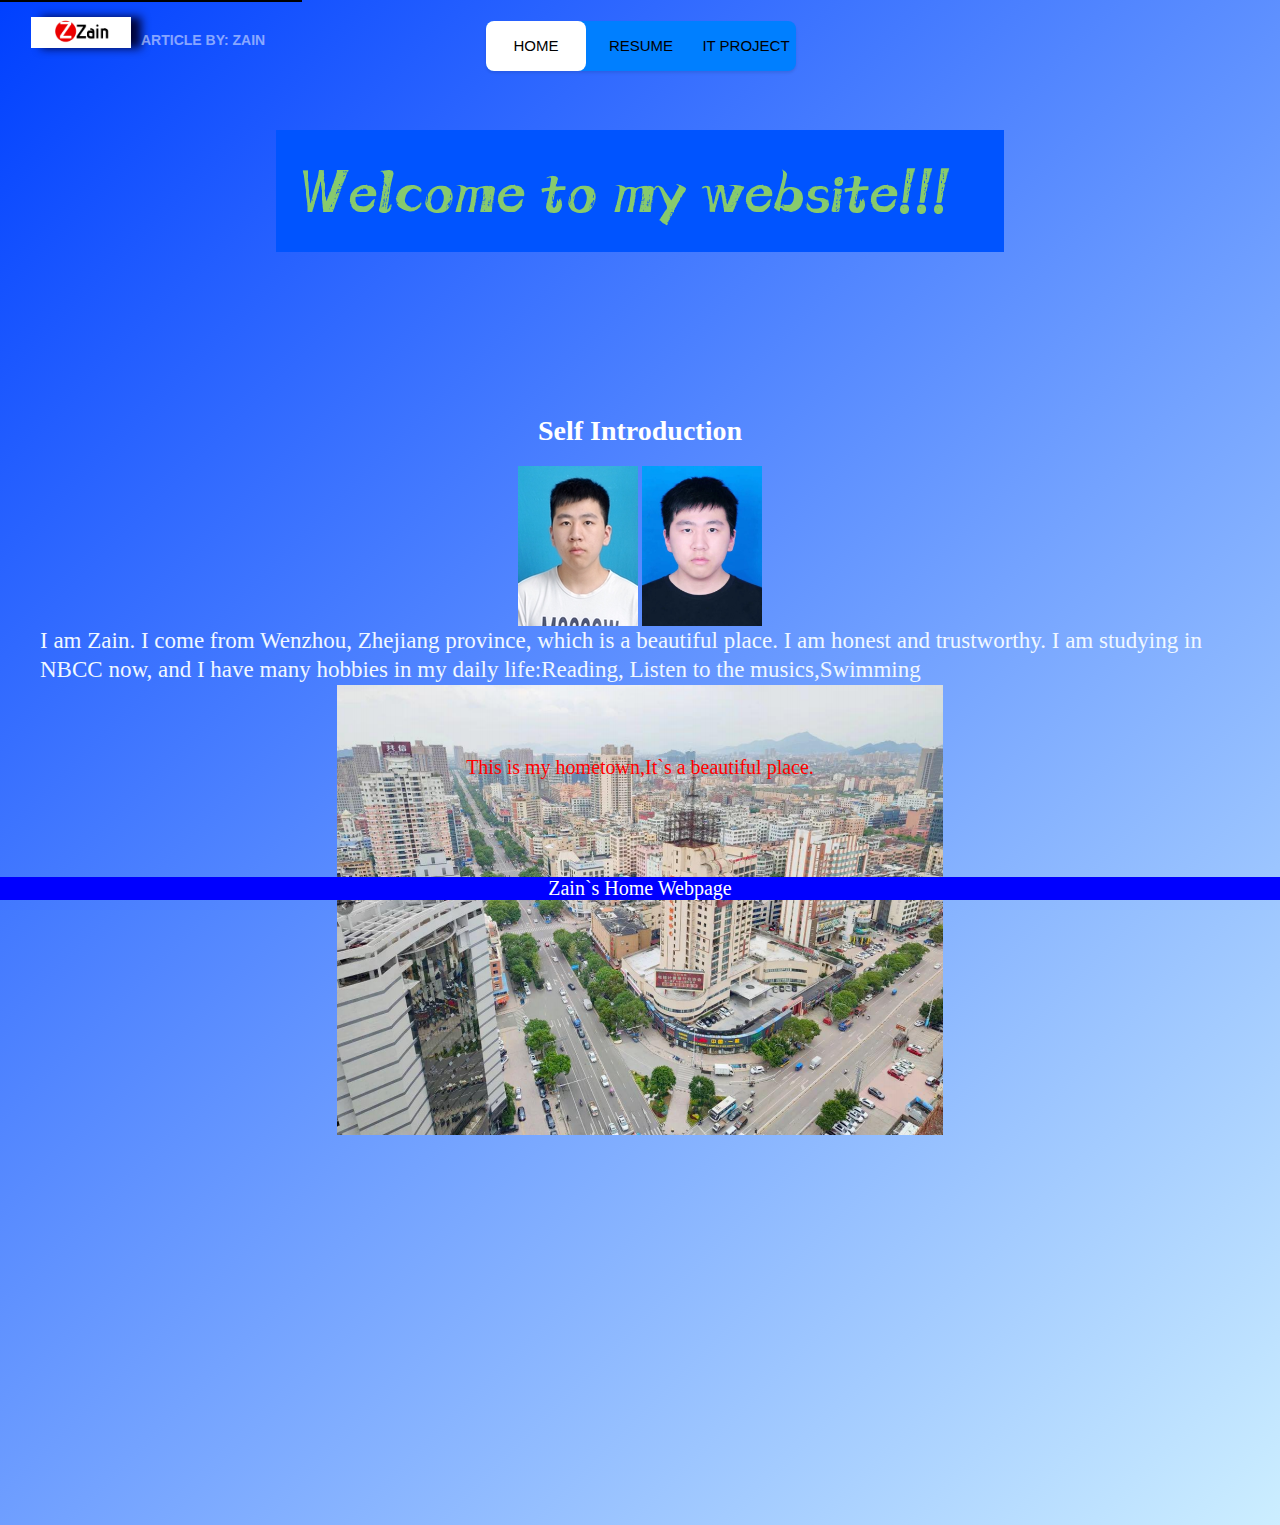
<file: index.html>
<!doctype html>
<html>
<head>
<link rel="icon" href="favicon.ico">
<link rel="stylesheet" href="mystyle.css">
</head>

<body>
 <div id="id1" style="width:300px;border:1px solid black">  

    <div id="id2" style="width:30px;height:20px;float:left;border:0px solid red"><div1 class="container">
        <nav>
            <a href="index.html">home</a>
            <a href="Resume.html">Resume</a>
            <a href="Project.html">IT Project</a>
            <div class="animation start-home"></div>
        </nav>
    </div1>
	</div>

<!-- My Logo -->
<div id="id3" style="width:100px;height:30px;float:left;border:0px solid blue"><div2>
<br>
<img src='image/Logo.png' class='writer-img'>
</div2></div>
</div>
<br>
<h3 class='byline'>Article By: Zain</h3>
	<br>
	<br>
	<br>
	<br>
	<br>
	<br>
	<br>	
<div align="center">
<img src="image/Welcome.png">
</div>
<div class='content'>
<header>
<h1> Self Introduction</h1> <!-- This is a Title -->
</header>
<div align="center">
<img src="image/Photo.jpg" alt="" width="120" height="160" align="absmiddle"/>
<img src="image/Photo2.jpg" alt="" width="120" height="160" align="absmiddle"/>
</div>
<p7>I am Zain. I come from Wenzhou, Zhejiang province, which is a beautiful place. I am honest and trustworthy. I am studying in NBCC now, and I have many hobbies in my daily life:Reading, Listen to the musics,Swimming</p7><!-- This is my self-introduction -->
<div class='image1' align="center">
  <img src='image/hometown.png'> 
<div class="center1">This is my hometown,It`s a beautiful place.</div>
</div>
<div class="footer">
<p4>Zain`s Home Webpage</p4>
</div>
</div>
</body>
</html>
</file>
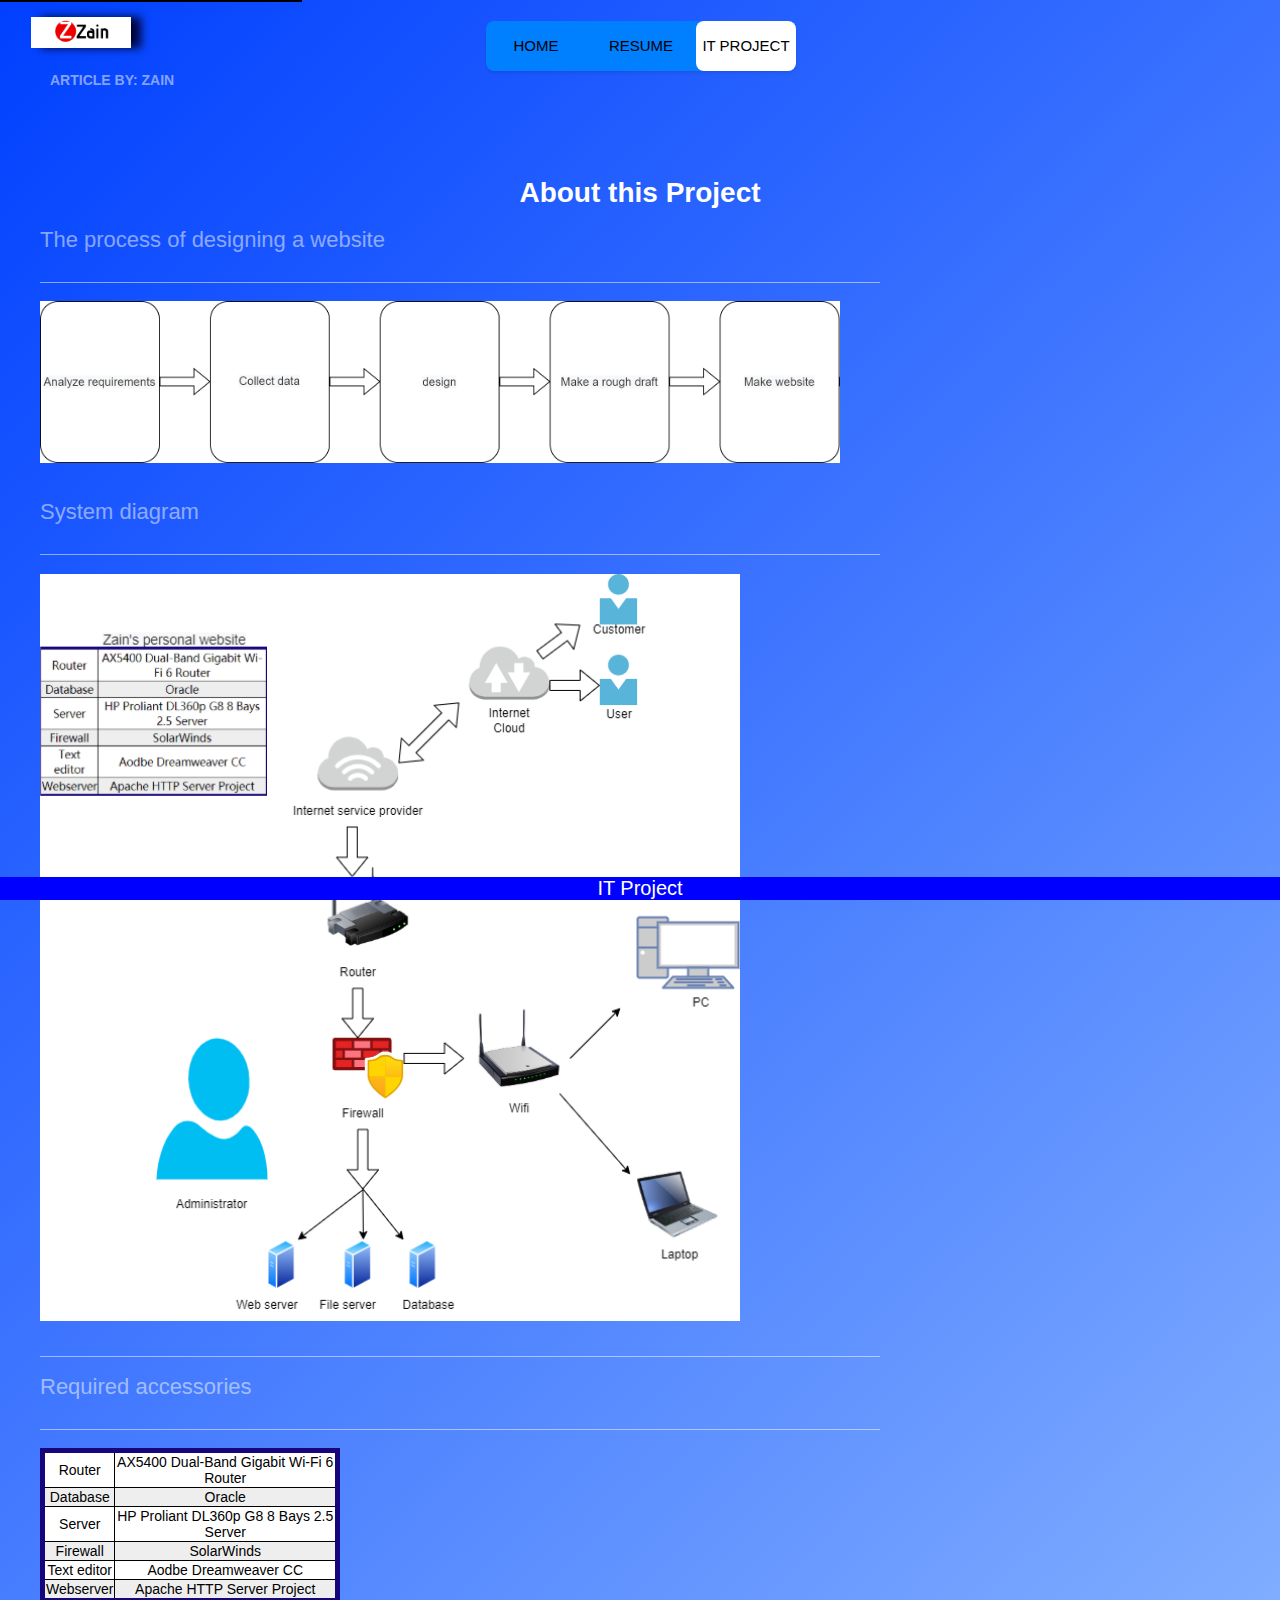
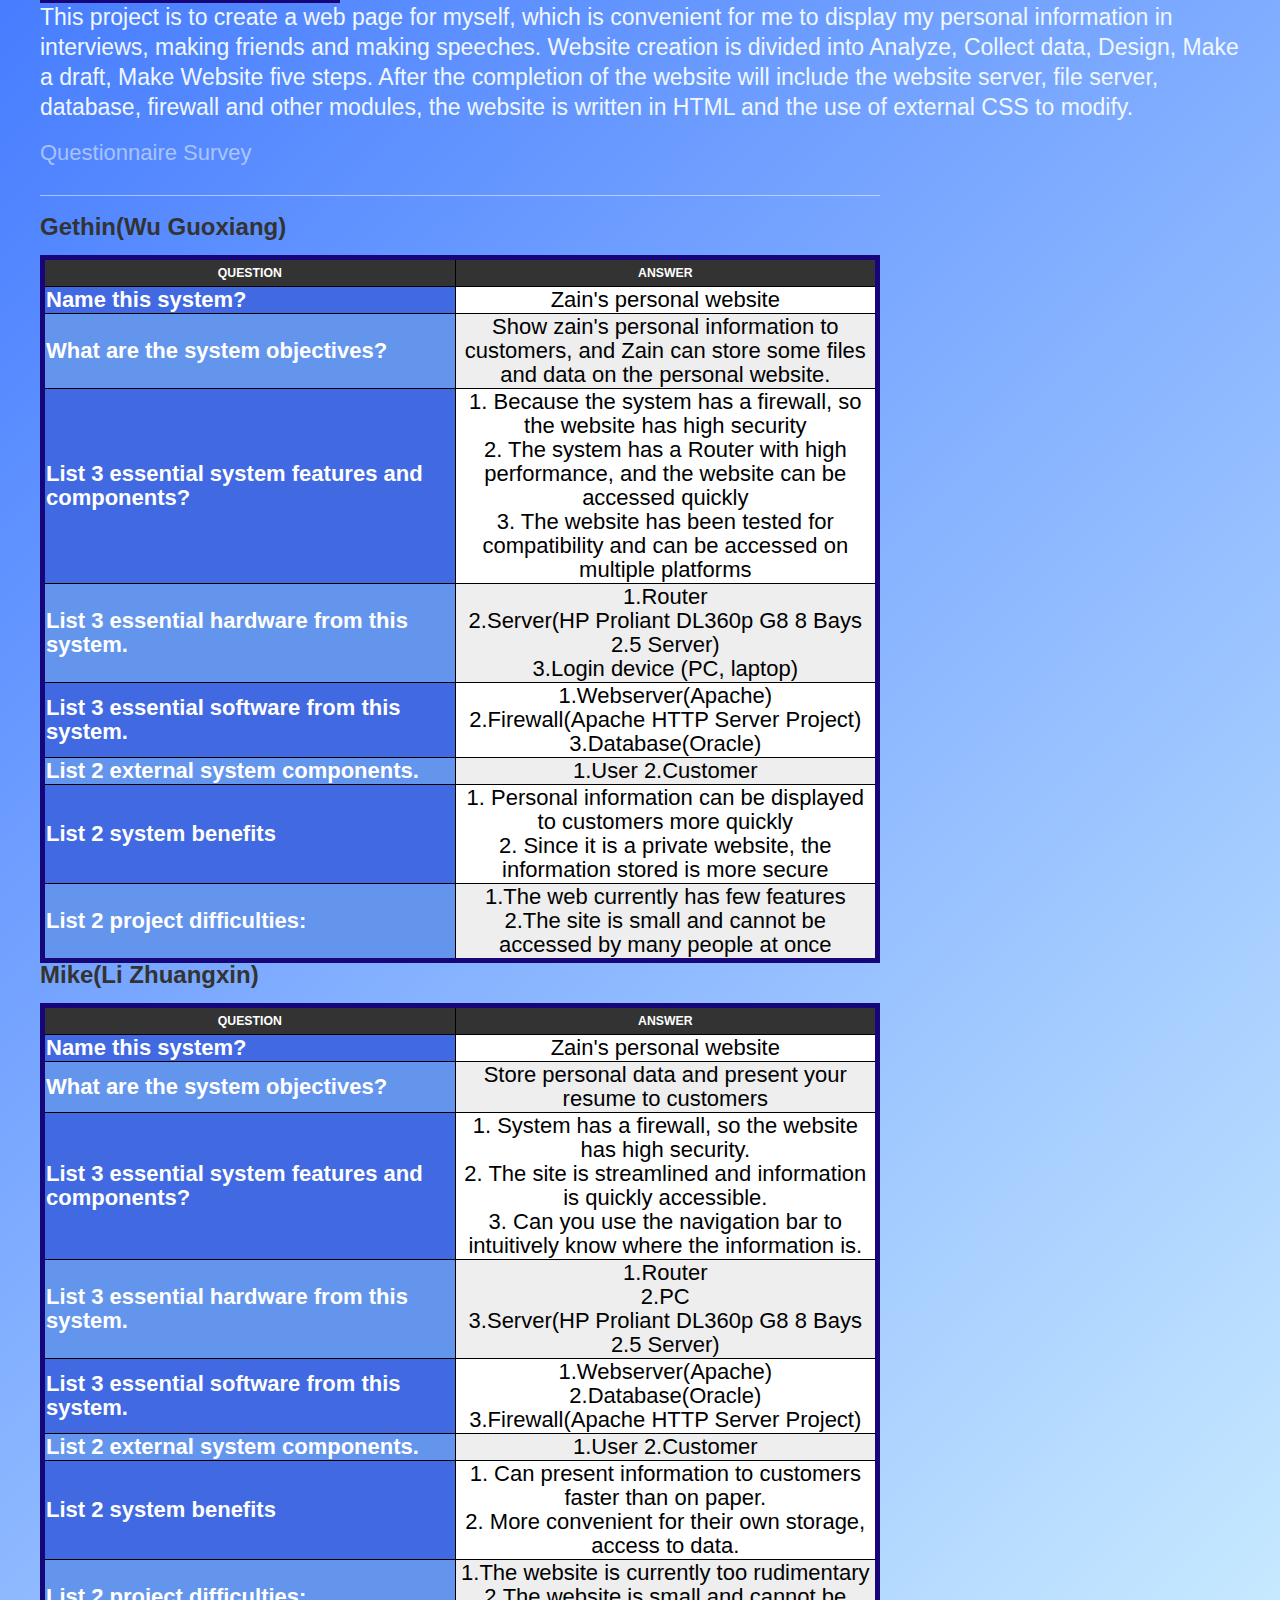
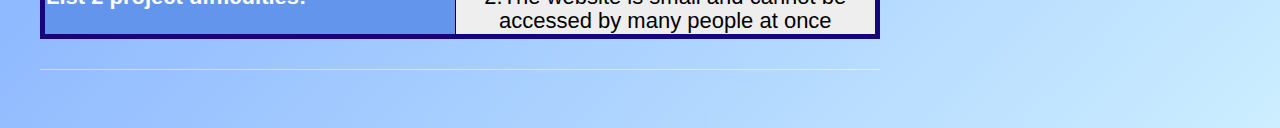
<file: Project.html>
<!doctype html>
<html>
<head>
<title>IT Project</title>
<link rel="icon" href="favicon.ico">
<link rel="stylesheet" href="mystyle1.css">
</head>

<body>
 <div id="id1" style="width:300px;border:1px solid black">  

    <div id="id2" style="width:30px;height:20px;float:left;border:0px solid red"><div1 class="container">
        <nav>
            <a href="index.html">home</a>
            <a href="Resume.html">Resume</a>
            <a href="Project.html">IT Project</a>
            <div class="animation start-project"></div>
        </nav>
    </div1>
	</div>

<!-- My Logo -->
<div id="id3" style="width:100px;height:30px;float:left;border:0px solid blue"><div2>
<br>
<img src='image/Logo.png' class='writer-img'>
</div2></div>
</div>
<div class='content'>
<br>
<h3 class='byline'>Article By: Zain</h3>
<h1>About this Project</h1>
<h2>The process of designing a website</h2>
<img src='image/Process.png' width="800px" >
<br>
<br>
<h2>System diagram<h2>
<img src='image/System diagram.png' width="700px" >
<h2>Required accessories</h2>
<table width="300" border="1">
  <tbody>
    <tr>
      <td>Router</td>
      <td>AX5400 Dual-Band Gigabit Wi-Fi 6 Router</td>
    </tr>
    <tr>
      <td>Database</td>
      <td>Oracle</td>
    </tr>
    <tr>
      <td>Server</td>
      <td>HP Proliant DL360p G8 8 Bays 2.5 Server</td>
    </tr>
    <tr>
      <td>Firewall</td>
      <td>SolarWinds</td>
    </tr>
    <tr>
      <td>Text editor</td>
      <td>Aodbe Dreamweaver CC</td>
    </tr>    
	<tr>
      <td>Webserver</td>
      <td>Apache HTTP Server Project</td>
    </tr>
  </tbody>
</table>
<p7>This project is to create a web page for myself, which is convenient for me to display my personal information in interviews, making friends and making speeches. Website creation is divided into Analyze, Collect data, Design, Make a draft, Make Website five steps. After the completion of the website will include the website server, file server, database, firewall and other modules, the website is written in HTML and the use of external CSS to modify.</p7>
<div class="footer">
<p4>IT Project</p4>
</div>
<h2>Questionnaire Survey<h2>
<table>
<caption>Gethin(Wu Guoxiang)</caption>
<thead>
<tr>
	<th>Question</th>
	<th>Answer</th>
<tr>
</thead>
<tbody>
<tr>
	<th>Name this system? </th>
	<td>Zain's personal website</td>
</tr>
<tr>
	<th>What are the system objectives? </th>
	<td>Show zain's personal information to customers, and Zain can store some files and data on the personal website.</td>
</tr>
<tr>
	<th>List 3 essential system features and components?</th>
	<td>1. Because the system has a firewall, so the website has high security<br>
	2. The system has a Router with high performance, and the website can be accessed quickly<br>
	3. The website has been tested for compatibility and can be accessed on multiple platforms</td>
</tr>
<tr>
	<th>List 3 essential hardware from this system.</th>
	<td>1.Router <br>2.Server(HP Proliant DL360p G8 8 Bays 2.5 Server)<br>3.Login device (PC, laptop)</td>
</tr>
<tr>
	<th>List 3 essential software from this system.</th>
	<td>1.Webserver(Apache)<br>2.Firewall(Apache HTTP Server Project)<br>3.Database(Oracle)</td>
</tr>
<tr>
	<th>List 2 external system components.</th>
	<td>1.User 2.Customer</td>
</tr>
<tr>
	<th>List 2 system benefits</th>
	<td>1. Personal information can be displayed to customers more quickly
	<br>2. Since it is a private website, the information stored is more secure</td>
</tr>
<tr>
	<th>List 2 project difficulties:</th>
	<td>1.The web currently has few features<br>2.The site is small and cannot be accessed by many people at once</td>
</tr>
</tbody>
</table>
<table>
<caption>Mike(Li Zhuangxin)</caption>
<thead>
<tr>
	<th>Question</th>
	<th>Answer</th>
<tr>
</thead>
<tbody>
<tr>
	<th>Name this system? </th>
	<td>Zain's personal website</td>
</tr>
<tr>
	<th>What are the system objectives? </th>
	<td>Store personal data and present your resume to customers</td>
</tr>
<tr>
	<th>List 3 essential system features and components?</th>
	<td>1. System has a firewall, so the website has high security.<br>
	2. The site is streamlined and information is quickly accessible.<br>
	3. Can you use the navigation bar to intuitively know where the information is.</td>
</tr>
<tr>
	<th>List 3 essential hardware from this system.</th>
	<td>1.Router <br>2.PC<br>3.Server(HP Proliant DL360p G8 8 Bays 2.5 Server)</td>
</tr>
<tr>
	<th>List 3 essential software from this system.</th>
	<td>1.Webserver(Apache)<br>2.Database(Oracle)<br>3.Firewall(Apache HTTP Server Project)</td>
</tr>
<tr>
	<th>List 2 external system components.</th>
	<td>1.User 2.Customer</td>
</tr>
<tr>
	<th>List 2 system benefits</th>
	<td>1. Can present information to customers faster than on paper.
	<br>2. More convenient for their own storage, access to data.</td>
</tr>
<tr>
	<th>List 2 project difficulties:</th>
	<td>1.The website is currently too rudimentary<br>2.The website is small and cannot be accessed by many people at once</td>
	
</tr>
</tbody>
</table>
</div>
</body>
</file>
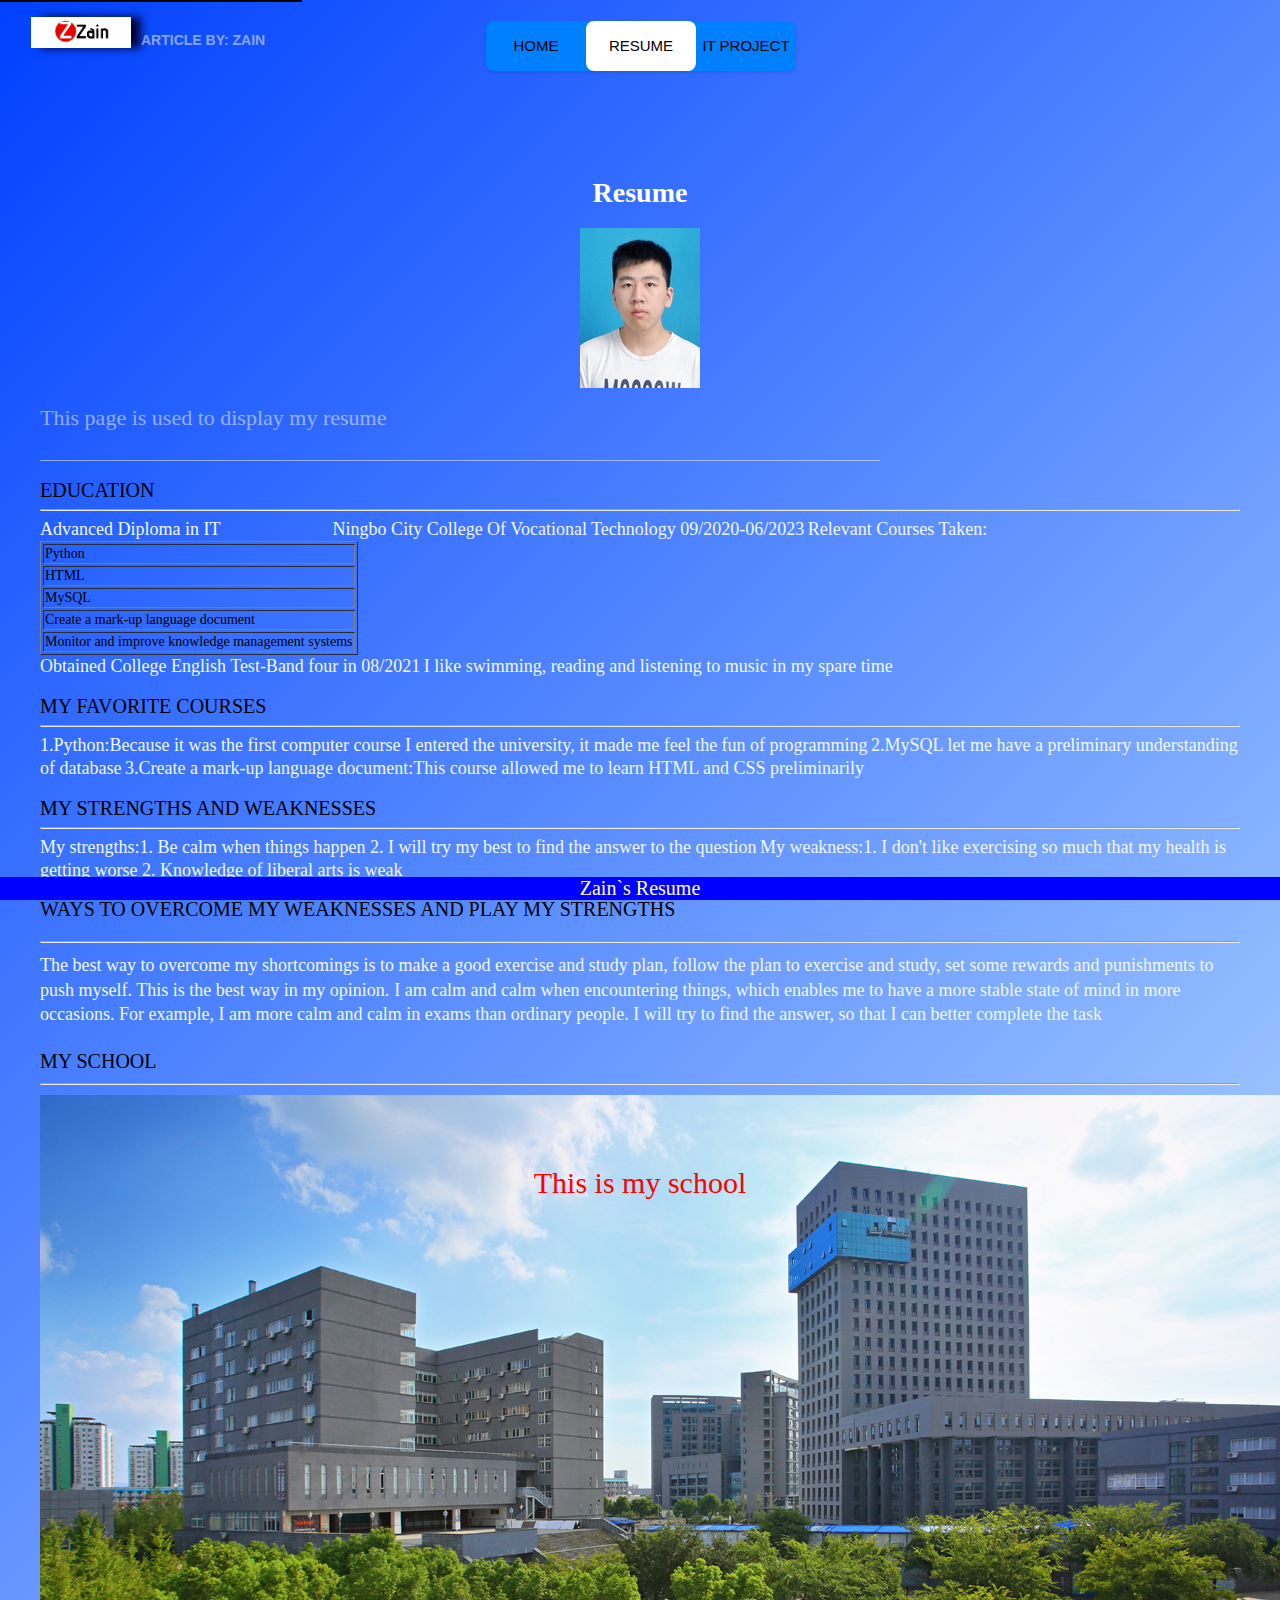
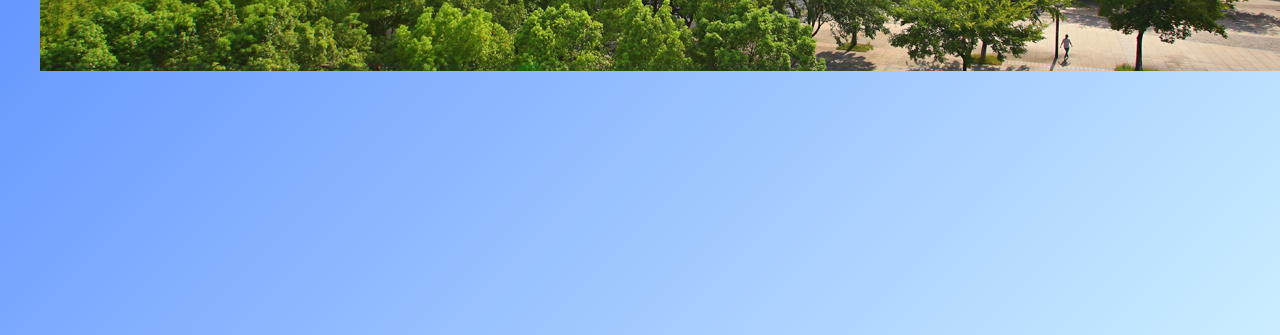
<file: Resume.html>
<!doctype html>
<html>
<head>
<link rel="icon" href="favicon.ico">
<link rel="stylesheet" href="mystyle.css">
</head>

<body>
 <div id="id1" style="width:300px;border:1px solid black">  

    <div id="id2" style="width:30px;height:20px;float:left;border:0px solid red"><div1 class="container">
        <nav>
            <a href="index.html">home</a>
            <a href="Resume.html">Resume</a>
            <a href="Project.html">IT Project</a>
            <div class="animation start-resume"></div>
        </nav>
    </div1>
	</div>

<!-- My Logo -->
<div id="id3" style="width:100px;height:30px;float:left;border:0px solid blue"><div2>
<br>

<img src='image/Logo.png' class='writer-img'>
</div2></div>
</div>
<br>
<h3 class='byline'>Article By: Zain</h3>
<div class='content'>
<header>
<h1>Resume</h1>
</header>
<div align="center">
<img src="image/Photo.jpg" alt="" width="120" height="160" align="absmiddle"/>
</div>
<h2>This page is used to display my resume</h2>
<p1>EDUCATION</p1>
  <hr />
<p6>Advanced Diploma in IT &nbsp &nbsp &nbsp &nbsp &nbsp &nbsp &nbsp &nbsp &nbsp &nbsp &nbsp &nbsp  Ningbo City College Of Vocational Technology 09/2020-06/2023</p6>
<p6>Relevant Courses Taken:</p6>
  <table border = "1"><!-- There are my Relevant Courses Taken -->
<tr>
    <td>Python</td>
</tr>
<tr>
    <td>HTML</td>   
</tr>
    <tr>
    <td>MySQL</td>   
</tr>
    <tr>
    <td>Create a mark-up language document</td>   
</tr>
    <tr>
    <td>Monitor and improve knowledge management systems</td>   
</tr>
</table>
<p6>Obtained College English Test-Band four in 08/2021</p6>
  <p6>I like swimming, reading and listening to music in my spare time</p6>
<br>
<br>
<p1>MY FAVORITE COURSES</p1>
  <hr />
<p6>1.Python:Because it was the first computer course I entered the university, it made me feel the fun of programming</p6>
<p6>2.MySQL let me have a preliminary understanding of database</p6>
<p6>3.Create a mark-up language document:This course allowed me to learn HTML and CSS preliminarily</p6>
<br>
<br>
<p1>MY STRENGTHS AND WEAKNESSES</p1>
  <hr />
<p6>My strengths:1. Be calm when things happen 2. I will try my best to find the answer to the question</p6>
<p6>My weakness:1. I don't like exercising so much that my health is getting worse  2. Knowledge of liberal arts is weak</p6>
<br>
<br>
<p1>WAYS TO OVERCOME MY WEAKNESSES AND PLAY MY STRENGTHS</p>
<hr />
<p6>The best way to overcome my shortcomings is to make a good exercise and study plan, follow the plan to exercise and study, set some rewards and punishments to push myself. This is the best way in my opinion.</p6> 
<p6> I am calm and calm when encountering things, which enables me to have a more stable state of mind in more occasions. For example, I am more calm and calm in exams than ordinary people. I will try to find the answer, so that I can better complete the task</p6>
<br>
<br>
<p1>MY SCHOOL</p1>
  <hr />
<div class='image' >
<img src='image/school.jpg'> 
<div class="center">This is my school</div>
</div>


</div>
<div class="footer">
  <p4>Zain`s Resume</p4>
</div>

</body>

</html>
</file>
<file: mystyle.css>
<script>
   $(function () {
       var navLi = $(".HouseDetails_nav li")
       var windowUrl = location.protocol + '//' + location.hostname + location.pathname;

       navLi.each(function () {
           var t = $(this).find("a").attr("href");
           if(t==windowUrl){
               $(this).addClass("on").siblings().removeClass("on")
           }
       });
   });
</script>


* {
    margin : 0;
    padding: 0;
}

html {
    font-size: 14px;
}

.container {
    width           : 100vw;
    height          : 10vh;
    background-color: var;
    align-items     : center;
    justify-content : center;
    display         : flex;
    font-family     : 'Montserrat', sans-serif, Arial, 'Microsoft Yahei';
}

.channel {
    position   : absolute;
    width      : 80%;
    text-align : center;
    top        : 50%;
    left       : 50%;
    transform  : translate(-50%, -200px);
    font-size  : 30px;
    font-weight: bold;
    color      : #fff;
}

nav {
    position        : relative;
    height          : 50px;
    background-color: #007fff;
    border-radius   : 8px;
    box-shadow      : 0 2px 3px rgba(0, 0, 0, 0.1);
}

nav a {
    position   : relative;
    display    : block;
    float      : left;
    font-size  : 15px;
    line-height: 50px;

    height             : 50px;
    color              : black;
    text-transform     : uppercase;
    text-decoration    : none;
    text-align         : center;
    z-index            : 10;
}

nav a:nth-child(1) {
    width: 100px;
}

nav a:nth-child(2) {
    width: 110px;
}

nav a:nth-child(3) {
    width: 100px;
}


nav .animation {
    position        : absolute;
    height          : 100%;
    background-color: white;
    z-index         : 9;
    border-radius   : 8px;
    transition: all 0.3s;
}

.start-home,
nav a:nth-child(1):hover~.animation {
    width: 100px;
    left : 0px;
}
.start-resume,
nav a:nth-child(2):hover~.animation {
    width: 110px;
    left : 100px;
}
.start-project,
nav a:nth-child(3):hover~.animation {
    width: 100px;
    left : 210px;
}

body {
    /* Old browsers */
    background: #cceeff;
    /* Chrome 10-25, Safari 5.1-6 */
    background: -webkit-linear-gradient(-45deg, #cceeff, #00ffff);
    /* W3C, IE 10+/ Edge, Firefox 16+, Chrome 26+, Opera 12+, Safari 7+ */
    background: linear-gradient(-45deg, #cceeff, #0040ff);
    margin: 0;
    padding: 0;
}

h1 {
  color: #FFF;
  font-size: 2em;
  padding-top: 100px;
  width: 100%;
}

h2 {
  border-bottom: 1px solid rgba(255, 255, 255, 0.5);
  color: rgba(255, 255, 255, 0.5);
  font-weight: 100;
  font-size: 22px;
  line-height: 24px;
  padding-bottom: 30px;
  width: 70%;
}

p {
  color: aliceblue;
  line-height: 1.3em;
  text-align: left;
  width: 100%;
}

.byline {
  font-family: Helvetica;
  color: rgba(255, 255, 255, 0.5);
  float: left;
  font-size: 14px;
  padding-left: 10px;
  text-transform: uppercase;
}

.caption {
  display: block;
  font-family: 'Playfair Display', serif;
  font-size: 34px;
  font-style: italic;
  line-height: 34px;
  margin-left: 20px;
  padding: 10px;
  position: relative;
  text-align: center;
  top: 10%;
  width: 90%;
}

.content {
  padding: 40px;
}

.image {
    background-size: cover;
    agile: center;


src
  background-position: left;
    height: 800px;
    position: relative;
}
.center {
    position: absolute;
    left: 0;
    top: 10%;
    width: 100%;
    text-align: center;
    font-size: 30px;
    margin-top:-9px;
    color: red;
}
.image1 {
  background-size: cover;src
  background-position: center;
  height:800px;
  position: relative;
}
.center1{
    position: absolute;
    left: 0;
    top: 10%;
    width: 100%;
    text-align: center;
    font-size: 20px;
    margin-top:-9px;
    color: red;
}
.writer-img {
  -webkit-box-shadow: 10px 0px 10px 0px rgba(0, 0, 50, 0.97);
  -moz-box-shadow: 10px 0px 10px 0px rgba(0, 0, 50, 0.97);
  box-shadow: 10px 0px 10px 0px rgba(0, 0, 50, 0.97);
  float: left;
  width: 100px;
}
h1 {
	text-align: center;
	}
p1{
  font-size:20px
}
p2{
  color:red;
}
.footer {
   position: fixed;
   left: 0;
   bottom: 0;
   width: 100%;
   background-color: blue;
   color: white;
   text-align: center;
}
p4{
font-size:20px
}
p7{
	font-size:23px;
	color: aliceblue;
 	line-height: 1.3em;
 	text-align: left;
 	width: 100%;
}
p6{
	font-size:18px;
	color: aliceblue;
 	line-height: 1.3em;
 	text-align: left;
 	width: 100%;
}
</file>
<file: mystyle1.css>
<script>
   $(function () {
       var navLi = $(".HouseDetails_nav li")
       var windowUrl = location.protocol + '//' + location.hostname + location.pathname;

       navLi.each(function () {
           var t = $(this).find("a").attr("href");
           if(t==windowUrl){
               $(this).addClass("on").siblings().removeClass("on")
           }
       });
   });
</script>


* {
    margin : 0;
    padding: 0;
}

html {
    font-size: 14px;
}

.container {
    width           : 100vw;
    height          : 10vh;
    background-color: var;
    align-items     : center;
    justify-content : center;
    display         : flex;
    font-family     : 'Montserrat', sans-serif, Arial, 'Microsoft Yahei';
}

.channel {
    position   : absolute;
    width      : 80%;
    text-align : center;
    top        : 50%;
    left       : 50%;
    transform  : translate(-50%, -200px);
    font-size  : 30px;
    font-weight: bold;
    color      : #fff;
}

nav {
    position        : relative;
    height          : 50px;
    background-color: #007fff;
    border-radius   : 8px;
    box-shadow      : 0 2px 3px rgba(0, 0, 0, 0.1);
}

nav a {
    position   : relative;
    display    : block;
    float      : left;
    font-size  : 15px;
    line-height: 50px;

    height             : 50px;
    color              : black;
    text-transform     : uppercase;
    text-decoration    : none;
    text-align         : center;
    z-index            : 10;
}

nav a:nth-child(1) {
    width: 100px;
}

nav a:nth-child(2) {
    width: 110px;
}

nav a:nth-child(3) {
    width: 100px;
}


nav .animation {
    position        : absolute;
    height          : 100%;
    background-color: white;
    z-index         : 9;
    border-radius   : 8px;
    transition: all 0.3s;
}

.start-home,
nav a:nth-child(1):hover~.animation {
    width: 100px;
    left : 0px;
}
.start-resume,
nav a:nth-child(2):hover~.animation {
    width: 110px;
    left : 100px;
}
.start-project,
nav a:nth-child(3):hover~.animation {
    width: 100px;
    left : 210px;
}

body {
    /* Old browsers */
    background: #cceeff;
    /* Chrome 10-25, Safari 5.1-6 */
    background: -webkit-linear-gradient(-45deg, #cceeff, #00ffff);
    /* W3C, IE 10+/ Edge, Firefox 16+, Chrome 26+, Opera 12+, Safari 7+ */
    background: linear-gradient(-45deg, #cceeff, #0040ff);
    margin: 0;
    padding: 0;
}

h1 {
  color: #FFF;
  font-size: 2em;
  padding-top: 100px;
  width: 100%;
}

h2 {
  border-bottom: 1px solid rgba(255, 255, 255, 0.5);
  color: rgba(255, 255, 255, 0.5);
  font-weight: 100;
  font-size: 22px;
  line-height: 24px;
  padding-bottom: 30px;
  width: 70%;
}



.byline {
  font-family: Helvetica;
  color: rgba(255, 255, 255, 0.5);
  float: left;
  font-size: 14px;
  padding-left: 10px;
  text-transform: uppercase;
}

.caption {
  display: block;
  font-family: 'Playfair Display', serif;
  font-size: 34px;
  font-style: italic;
  line-height: 34px;
  margin-left: 20px;
  padding: 10px;
  position: relative;
  text-align: center;
  top: 10%;
  width: 90%;
}

.content {
  padding: 40px;
}

.image {
    background-size: cover;
    agile: center;


src
  background-position: left;
    height: 800px;
    position: relative;
}
.center {
    position: absolute;
    left: 0;
    top: 10%;
    width: 100%;
    text-align: center;
    font-size: 30px;
    margin-top:-9px;
    color: red;
}
.image1 {
  background-size: cover;src
  background-position: center;
  height:800px;
  position: relative;
}
.center1{
    position: absolute;
    left: 0;
    top: 10%;
    width: 100%;
    text-align: center;
    font-size: 20px;
    margin-top:-9px;
    color: red;
}
.writer-img {
  -webkit-box-shadow: 10px 0px 10px 0px rgba(0, 0, 50, 0.97);
  -moz-box-shadow: 10px 0px 10px 0px rgba(0, 0, 50, 0.97);
  box-shadow: 10px 0px 10px 0px rgba(0, 0, 50, 0.97);
  float: left;
  width: 100px;
}
h1 {
	text-align: center;
	}
p1{
  font-size:20px
}
p2{
  color:red;
}
.footer {
   position: fixed;
   left: 0;
   bottom: 0;
   width: 100%;
   background-color: blue;
   color: white;
   text-align: center;
}
p4{
font-size:20px
}
p7{
	font-size:23px;
	color: aliceblue;
 	line-height: 1.3em;
 	text-align: left;
 	width: 100%;
}
p6{
	font-size:18px;
	color: aliceblue;
 	line-height: 1.3em;
 	text-align: left;
 	width: 100%;
}
caption{
    font-weight: bold;
    font-size: 24px;
    text-align: left;
    color: #333;
    margin-bottom: 16px;
}
thead{
    background-color: #333;
    color: white;
	font-size: 0.875rem;
	text-transform: uppercase;
	letter-spacing: 2%;
}
body{
    font-family:sans-serif;

}
th, td{
	border: 1px solid black;
}
table{
	border-collapse: collapse;
    border: 5px solid rgb(23, 6, 122);
    text-align: center;
    vertical-align: middle;
}
thead th{
    width: 25%;
}

tbody tr:nth-child(odd) {
  background-color: #fff;
  color: black;
}

tbody tr:nth-child(even) {
  background-color: #eee;
  color: black;
}
tbody th {
  background-color: royalblue;
  color: #fff;
  text-align: left;
}
tbody tr:nth-child(even) th {
  background-color: cornflowerblue;
}
</file>
